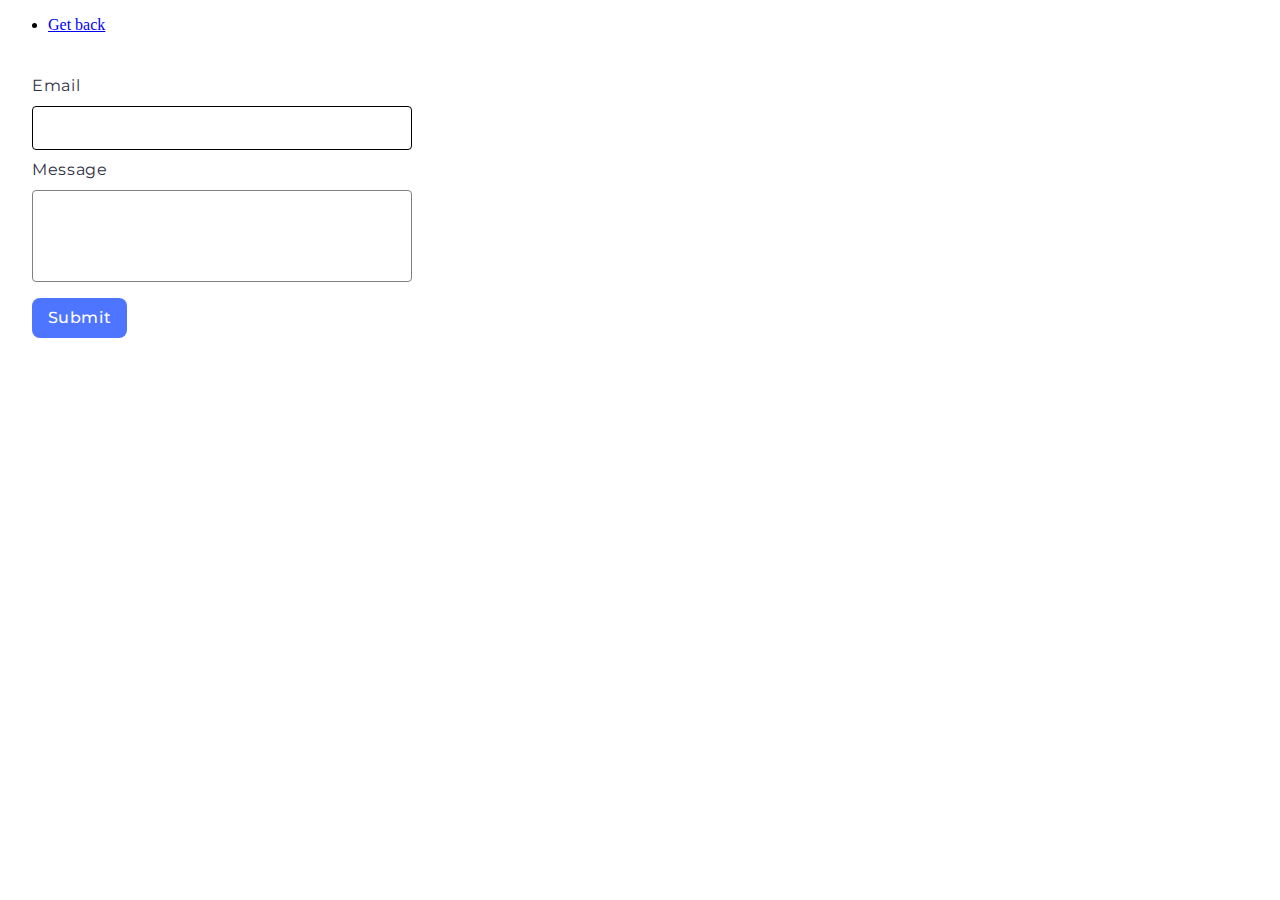
<file: src/2-form.html>
<!DOCTYPE html>
<html lang="en">
  <head>
    <meta charset="UTF-8" />
    <meta name="viewport" content="width=device-width, initial-scale=1.0" />
    <link rel="preconnect" href="https://fonts.googleapis.com" />
    <link rel="preconnect" href="https://fonts.gstatic.com" crossorigin />
    <link
      href="https://fonts.googleapis.com/css2?family=Montserrat:ital,wght@0,100..900;1,100..900&display=swap"
      rel="stylesheet"
    />
    <link rel="stylesheet" href="./css/2-form.css" />
    <title>form</title>
  </head>
  <body>
    <ul>
      <li><a href="./index.html">Get back</a></li>
    </ul>
    <form class="feedback-form" autocomplete="off">
      <label>
        Email
        <input type="email" name="email" autofocus />
      </label>
      <label>
        Message
        <textarea name="message" rows="8"></textarea>
      </label>
      <button type="submit">Submit</button>
    </form>
    <script type="module" src="./js/2-form.js"></script>
  </body>
</html>
</file>
<file: src/css/2-form.css>
.feedback-form {
  padding: 24px;
  display: flex;
  flex-direction: column;
  border-radius: 8px;
  background-color: #fff;
}

label {
  color: #2e2f42;
  font-family: Montserrat;
  font-size: 16px;
  font-style: normal;
  font-weight: 400;
  line-height: 1.5;
  letter-spacing: 0.64px;
  display: flex;
  flex-direction: column;
}

input {
  display: flex;
  justify-content: center;
  align-items: center;
  height: 40px;
  width: 360px;
  border-radius: 4px;
  border: 1px solid #808080;
  margin-bottom: 8px;
  margin-top: 8px;
  outline: 0px solid transparent;
  padding-left: 16px;
}

input:hover,
input:focus {
  border: 1px solid #000;
}

input:active {
  border: 1px solid #808080;
}
textarea {
  margin-top: 8px;
  width: 360px;
  height: 80px;
  border-radius: 4px;
  border: 1px solid #808080;
  resize: none;
  outline: 0px solid transparent;
  padding-left: 16px;
  padding-top: 8px;
}

textarea:hover,
textarea:focus {
  border: 1px solid #000;
}

textarea:active {
  border: 1px solid #808080;
}

button {
  display: flex;
  padding: 8px 16px;
  justify-content: center;
  align-items: center;
  color: #fff;
  cursor: pointer;
  font-family: Montserrat;
  font-size: 16px;
  font-style: normal;
  font-weight: 500;
  line-height: 1.5;
  letter-spacing: 0.64px;
  border-radius: 8px;
  background-color: #4e75ff;
  height: 40px;
  width: 95px;
  margin-top: 16px;
  border: none;
}

button:hover {
  background-color: #6c8cff;
}
</file>
